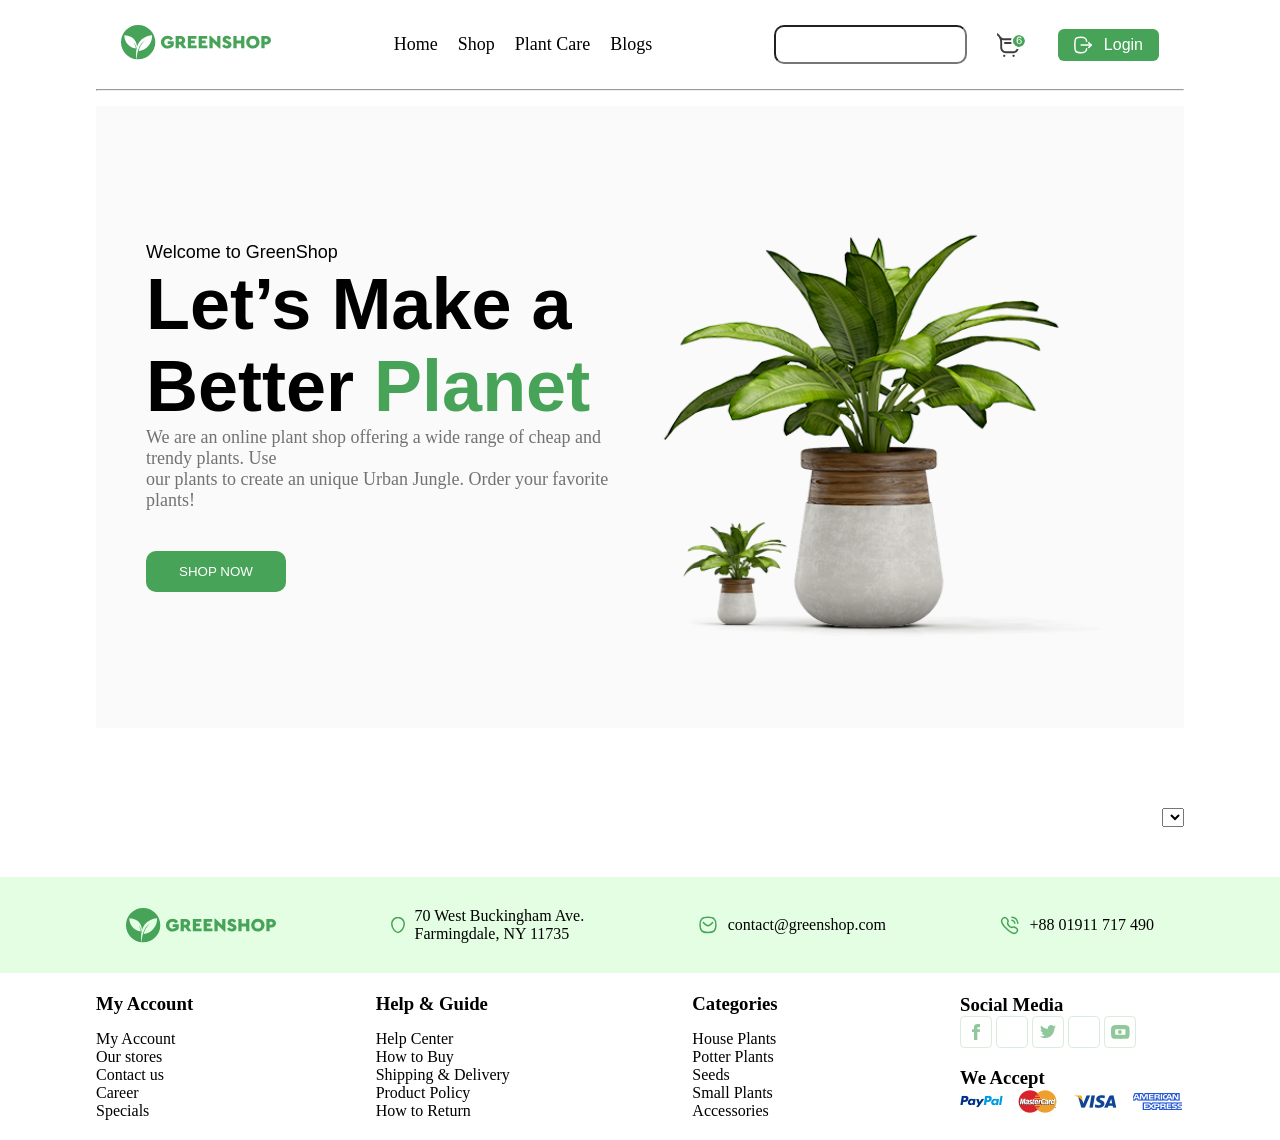
<file: index.html>
<!DOCTYPE html>
<html lang="en">
<head>
    <meta charset="UTF-8">
    <meta name="viewport" content="width=device-width, initial-scale=1.0">
    <title>Homework</title>
    <link rel="stylesheet" href="./css/style.min.css">
</head>
<body>
    <header>
        <nav class="container">
            <div class="nav row">
                <div class="nav_left">
                    <a href="./index.html">
                        <img src="./images/logo.svg" alt="">
                    </a>
                </div>
                <div class="nav__middle">
                    <ul class="nav__middle__list row">
                        <li>
                            <a href="#">Home</a>
                        </li>
                        <li>
                            <a href="#">Shop</a>
                        </li>
                        <li>
                            <a href="#">Plant Care</a>
                        </li>
                        <li>
                            <a href="#">Blogs</a>
                        </li>
                    </ul>
                </div>
                <div class="nav__right row">
                    <input type="text" class="search">
                    <img src="./images/img-svg.svg" alt="">
                    <button class="nav__login__btn row"><img src="./images/logOut-btn-svg.svg" alt="">Login</button>
                </div>
            </div>
            <hr>
        </nav>
    </header>
    <main>
        <section class="hero container row">
            <div class="hero__left">
                <div class="hero__left__desc">
                    <h4>Welcome to GreenShop</h4>
                    <h1>Let’s Make a <br> Better <span>Planet</span></h1>
                    <p>We are an online plant shop offering a wide range of cheap and trendy plants. Use <br> our plants to create an unique Urban Jungle. Order your favorite plants!</p>
                </div>
                <button class="hero__left__btn">SHOP NOW</button>
            </div>
            <div class="hero__right">
                <img src="./images/hero-img.png" alt="">
            </div>
        </section>
        <section class="cardsWrapper container">
            <select name="" id="select">
                
            </select>
            <div class="cards">

            </div>
            
        </section>
    </main>
    <footer>
        <div class="footer__top">
            <div class="footer__top__wrapper container">
                <img src="./images/logo.svg" alt="">
                <p><img src="./images/footer/location.svg" alt="">70 West Buckingham Ave. <br> Farmingdale, NY 11735</p>
                <p><img src="./images/footer/email.svg" alt="">contact@greenshop.com</p>
                <p><img src="./images/footer/phone.svg" alt="">+88 01911 717 490</p>
            </div>
        </div>
        <div class="footer__bottom row container">
            <div class="footer__bottom__account footer__gap">
                <h3>My Account</h3>
                <ul>
                    <li><a href="#">My Account</a></li>
                    <li><a href="#">Our stores</a></li>
                    <li><a href="#">Contact us</a></li>
                    <li><a href="#">Career</a></li>
                    <li><a href="#">Specials</a></li>
                </ul>
            </div>
            <div class="footer__bottom__help footer__gap">
                <h3>Help & Guide</h3>
                <ul>
                    <li><a href="#">Help Center</a></li>
                    <li><a href="#">How to Buy</a></li>
                    <li><a href="#">Shipping & Delivery</a></li>
                    <li><a href="#">Product Policy</a></li>
                    <li><a href="#">How to Return</a></li>
                </ul>
            </div>
            <div class="footer__bottom__categories footer__gap">
                <h3>Categories</h3>
                <ul>
                    <li><a href="#">House Plants</a></li>
                    <li><a href="#">Potter Plants</a></li>
                    <li><a href="#">Seeds</a></li>
                    <li><a href="#">Small Plants</a></li>
                    <li><a href="#">Accessories</a></li>
                </ul>
            </div>
            <div class="footer__bottom__social footer__gap">
                <div>
                    <h3>Social Media</h3>
                    <div>
                        <img src="./images/footer/fecebook.svg" alt="">
                        <img src="./images/footer/instagram.svg" alt="">
                        <img src="./images/footer/twitter.svg" alt="">
                        <img src="./images/footer/linkedin.svg" alt="">
                        <img src="./images/footer/youtube.svg" alt="">
                    </div>
                </div>
                <div>
                    <h3>We Accept</h3>
                    <img src="./images/footer/accept.png" alt="">
                </div>
             </div>
        </div>
    </footer>
    <script src="./js/index.js"></script>
</body>
</html>
</file>
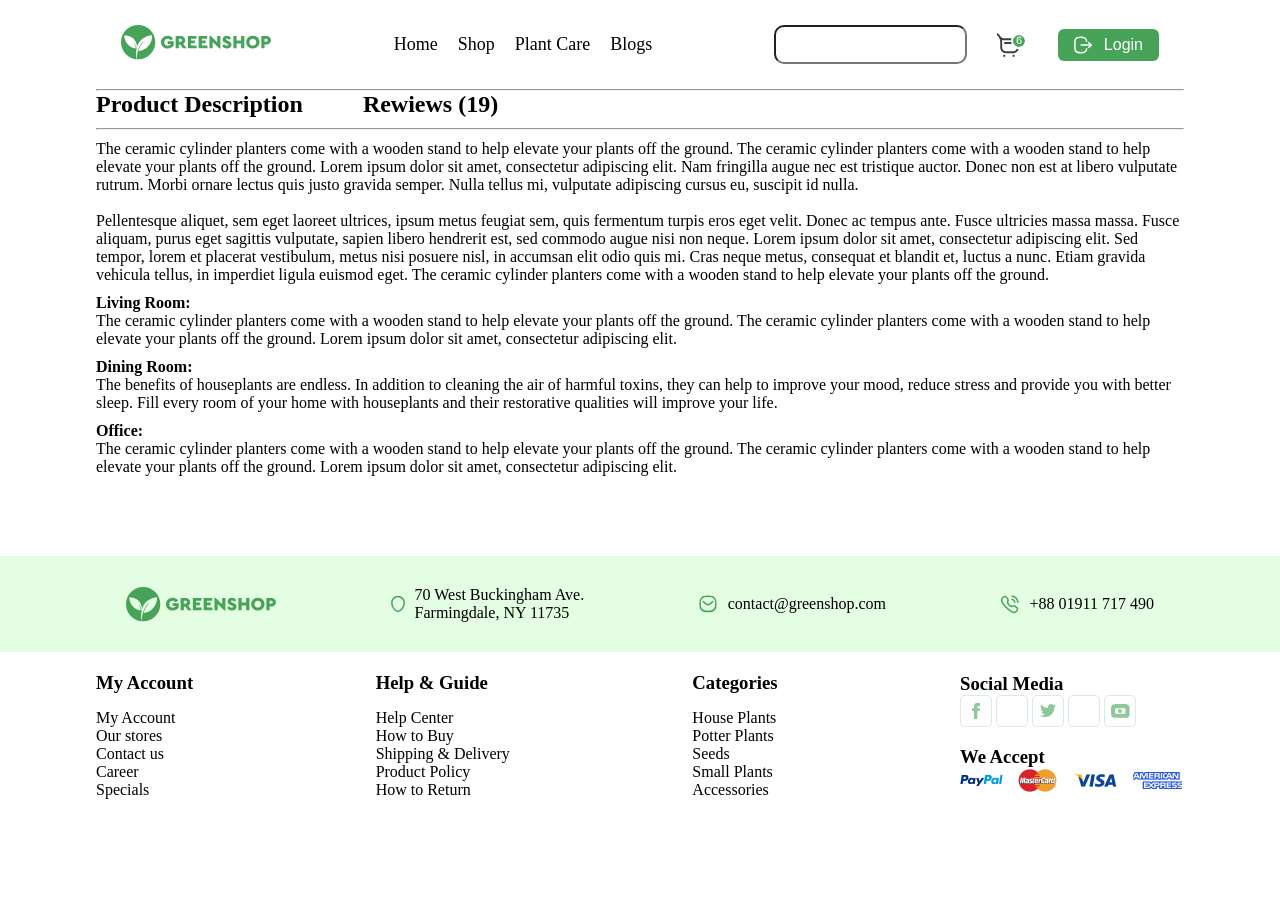
<file: pages/product.html>
<!DOCTYPE html>
<html lang="en">
<head>
    <meta charset="UTF-8">
    <meta name="viewport" content="width=device-width, initial-scale=1.0">
    <title>Document</title>
    <link rel="stylesheet" href="../css/style.min.css">
</head>
<body>
    <header>
        <nav class="container">
            <div class="nav row">
                <div class="nav_left">
                    <a href="../index.html">
                        <img src="../images/logo.svg" alt="">
                    </a>
                </div>
                <div class="nav__middle">
                    <ul class="nav__middle__list row">
                        <li>
                            <a href="#">Home</a>
                        </li>
                        <li>
                            <a href="#">Shop</a>
                        </li>
                        <li>
                            <a href="#">Plant Care</a>
                        </li>
                        <li>
                            <a href="#">Blogs</a>
                        </li>
                    </ul>
                </div>
                <div class="nav__right row">
                    <input type="text">
                    <img src="../images/img-svg.svg" alt="">
                    <button class="nav__login__btn row"><img src="../images/logOut-btn-svg.svg" alt="">Login</button>
                </div>
            </div>
            <hr>
        </nav>
    </header>

    <main>
        <section>
            <div class="router container">

            </div>
        </section>
        <section class="desc container">
            <div class="desc__title">
                <h2>Product Description</h2>
                <h2>Rewiews (19)</h2>
            </div>
            <hr>
            <div class="desc__desc">
                <p>The ceramic cylinder planters come with a wooden stand to help elevate your plants off the ground. The ceramic cylinder planters come with a wooden stand to help elevate your plants off the ground. Lorem ipsum dolor sit amet, consectetur adipiscing elit. Nam fringilla augue nec est tristique auctor. Donec non est at libero vulputate rutrum. Morbi ornare  lectus quis justo gravida semper. Nulla tellus mi, vulputate adipiscing cursus eu, suscipit id nulla. 
                <br>
                <br>
                Pellentesque aliquet, sem eget laoreet ultrices, ipsum metus feugiat sem, quis fermentum turpis eros eget velit. Donec ac tempus ante. Fusce ultricies massa massa. Fusce aliquam, purus eget sagittis vulputate, sapien libero hendrerit est, sed commodo augue nisi non neque. Lorem ipsum dolor sit amet, consectetur adipiscing elit. Sed tempor, lorem et placerat vestibulum, metus nisi posuere nisl, in accumsan elit odio quis mi. Cras neque metus, consequat et blandit et, luctus a nunc. Etiam gravida vehicula tellus, in imperdiet ligula euismod eget. The ceramic cylinder planters come with a wooden stand to help elevate your plants off the ground. </p>

                <div class="desc__desc__living">
                    <h4>Living Room:</h4>
                    <p>The ceramic cylinder planters come with a wooden stand to help elevate your plants off the ground. The ceramic cylinder planters come with a wooden stand to help elevate your plants off the ground. Lorem ipsum dolor sit amet, consectetur adipiscing elit.</p>
                </div>
                <div class="desc__desc__dining">
                    <h4>Dining Room:</h4>
                    <p>The benefits of houseplants are endless. In addition to cleaning the air of harmful toxins, they can help to improve your mood, reduce stress and provide you with better sleep. Fill every room of your home with houseplants and their restorative qualities will improve your life.</p>
                </div>
                <div class="desc__desc__office">
                    <h4>Office:</h4>
                    <p>The ceramic cylinder planters come with a wooden stand to help elevate your plants off the ground. The ceramic cylinder planters come with a wooden stand to help elevate your plants off the ground. Lorem ipsum dolor sit amet, consectetur adipiscing elit.</p>
                </div>
            </div>
        </section>
    </main>

    <footer>
        <div class="footer__top">
            <div class="footer__top__wrapper container">
                <img src="../images/logo.svg" alt="">
                <p><img src="../images/footer/location.svg" alt="">70 West Buckingham Ave. <br> Farmingdale, NY 11735</p>
                <p><img src="../images/footer/email.svg" alt="">contact@greenshop.com</p>
                <p><img src="../images/footer/phone.svg" alt="">+88 01911 717 490</p>
            </div>
        </div>
        <div class="footer__bottom row container">
            <div class="footer__bottom__account footer__gap">
                <h3>My Account</h3>
                <ul>
                    <li><a href="#">My Account</a></li>
                    <li><a href="#">Our stores</a></li>
                    <li><a href="#">Contact us</a></li>
                    <li><a href="#">Career</a></li>
                    <li><a href="#">Specials</a></li>
                </ul>
            </div>
            <div class="footer__bottom__help footer__gap">
                <h3>Help & Guide</h3>
                <ul>
                    <li><a href="#">Help Center</a></li>
                    <li><a href="#">How to Buy</a></li>
                    <li><a href="#">Shipping & Delivery</a></li>
                    <li><a href="#">Product Policy</a></li>
                    <li><a href="#">How to Return</a></li>
                </ul>
            </div>
            <div class="footer__bottom__categories footer__gap">
                <h3>Categories</h3>
                <ul>
                    <li><a href="#">House Plants</a></li>
                    <li><a href="#">Potter Plants</a></li>
                    <li><a href="#">Seeds</a></li>
                    <li><a href="#">Small Plants</a></li>
                    <li><a href="#">Accessories</a></li>
                </ul>
            </div>
            <div class="footer__bottom__social footer__gap">
                <div>
                    <h3>Social Media</h3>
                    <div>
                        <img src="../images/footer/fecebook.svg" alt="">
                        <img src="../images/footer/instagram.svg" alt="">
                        <img src="../images/footer/twitter.svg" alt="">
                        <img src="../images/footer/linkedin.svg" alt="">
                        <img src="../images/footer/youtube.svg" alt="">
                    </div>
                </div>
                <div>
                    <h3>We Accept</h3>
                    <img src="../images/footer/accept.png" alt="">
                </div>
             </div>
        </div>
    </footer>
    <script src="../js/product.js"></script>  
</body>
</html>
</file>
<file: css/style.min.css>
*{margin:0;padding:0;box-sizing:border-box;list-style:none;text-decoration:none}a{color:inherit}.container{max-width:1440px;width:85%;margin:0 auto}.row{display:flex;align-items:center;justify-content:space-between}button{cursor:pointer}nav{display:flex;flex-direction:column}nav hr{height:2px;background-color:gray}.nav{padding:25px}.nav__middle__list{gap:20px}.nav__middle__list li:hover{transition:.3s;color:#46a358}.nav__middle__list a{font-size:18px}.nav__right{gap:30px}.nav__right input{padding:10px;border-radius:10px}.nav__login__btn{gap:10px;padding:5px 15px;border:1px solid rgba(0,0,0,0);border-radius:6px;background:#46a358;color:#fff;font-size:16px}.hero{background:linear-gradient(134.56deg, rgba(245, 245, 245, 0.5) -23.457%, rgba(245, 245, 245, 0.5) 107.508%);padding:50px;margin-top:15px}.hero__left{display:flex;flex-direction:column;gap:40px}.hero__left__desc h1{font-size:72px;font-weight:900;font-family:sans-serif}.hero__left__desc h1 span{color:#46a358}.hero__left__desc h4{font-size:18px;font-weight:500;font-family:sans-serif}.hero__left__desc p{color:#727272;font-size:18px}.hero__left__btn{width:140px;padding:12px;color:#fff;border:1px solid rgba(0,0,0,0);border-radius:10px;background:#46a358}.cardsWrapper{display:flex;flex-direction:column;justify-content:flex-end;align-items:flex-end;gap:50px;margin-top:80px}.cards{display:flex;flex-direction:row;flex-wrap:wrap;justify-content:flex-start;align-items:center;gap:60px}.cards__card{width:260px;height:360px;display:flex;flex-direction:column;gap:15px;transition:.4s}.cards__card__img img{width:100%;-o-object-fit:cover;object-fit:cover;height:250px;border-radius:10px}.cards__card__desc h1{font-size:20px;font-weight:400;color:#3d3d3d}.cards__card__desc p{font-size:24px;font-weight:900;color:#46a358}.cards__card:hover{transform:translateY(-5%);transition:.4s}footer{display:flex;flex-direction:column}.footer__top{background:rgba(161,250,158,.3)}.footer__top__wrapper{display:flex;align-items:center;justify-content:space-between;color:#000;padding:30px}.footer__top__wrapper p{display:flex;justify-content:center;align-items:center;gap:10px}.footer__bottom{margin:20px auto;justify-content:space-between}.footer__gap{display:flex;flex-direction:column;gap:15px}.router__card{display:flex;flex-direction:row;gap:200px;padding:50px}.router__card__img img{padding:20px;border-radius:10px;box-shadow:1px 1px 4px 4px gray}.router__card__desc{display:flex;flex-direction:column;gap:25px}.router__card__dTitle{display:flex;flex-direction:column;gap:5px}.router__card__dTitle h1{font-family:sans-serif;font-size:46px;font-weight:700}.router__card__dTitle p{font-size:24px}.router__card__dTitle p:first-child{color:#46a358}.router__card_dtitle{display:flex;flex-direction:row;justify-content:space-between}.router__card__btn{width:140px;height:40px;border:1px solid rgba(0,0,0,0);border-radius:10px;background:#46a358;color:#fff}.desc__title{display:flex;flex-direction:row;gap:60px;margin-bottom:10px}.desc__desc{padding-top:10px;padding-bottom:80px;display:flex;flex-direction:column;gap:10px}
</file>
